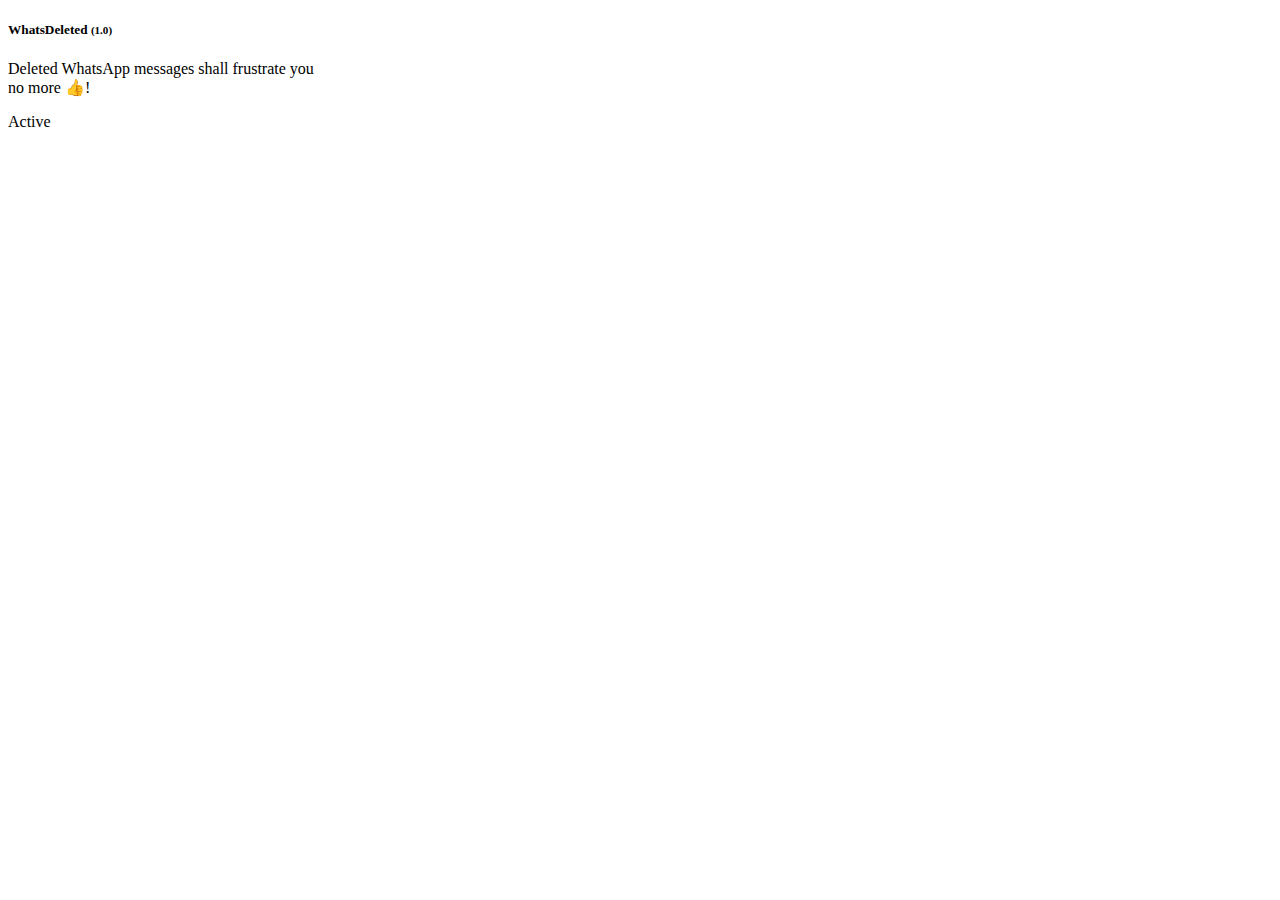
<file: popup.html>
<!DOCTYPE html>
<html>
  <head>
    <title>WhatsDeleted</title>
    <link href="https://cdn.jsdelivr.net/npm/bootstrap@5.2.1/dist/css/bootstrap.min.css" rel="stylesheet" integrity="sha384-iYQeCzEYFbKjA/T2uDLTpkwGzCiq6soy8tYaI1GyVh/UjpbCx/TYkiZhlZB6+fzT" crossorigin="anonymous">
  </head>

  <body>
    <div class="card" style="width: 20rem;">
      
      <div class="card-body">
        <h5 class="card-title text-center">WhatsDeleted <small class="text-muted">(1.0)</small></h5>
        <p class="card-text text-center">Deleted WhatsApp messages shall frustrate you no more &#x1F44D;!</p>
        <div class="d-grid gap-2">
        <a id="status" class="btn btn-success">Active</a>
        </div>
      </div>
    </div>
    <p id="temp" class="small"></p>
    <script src="popup.js"></script>
  </body>
</html>
</file>
